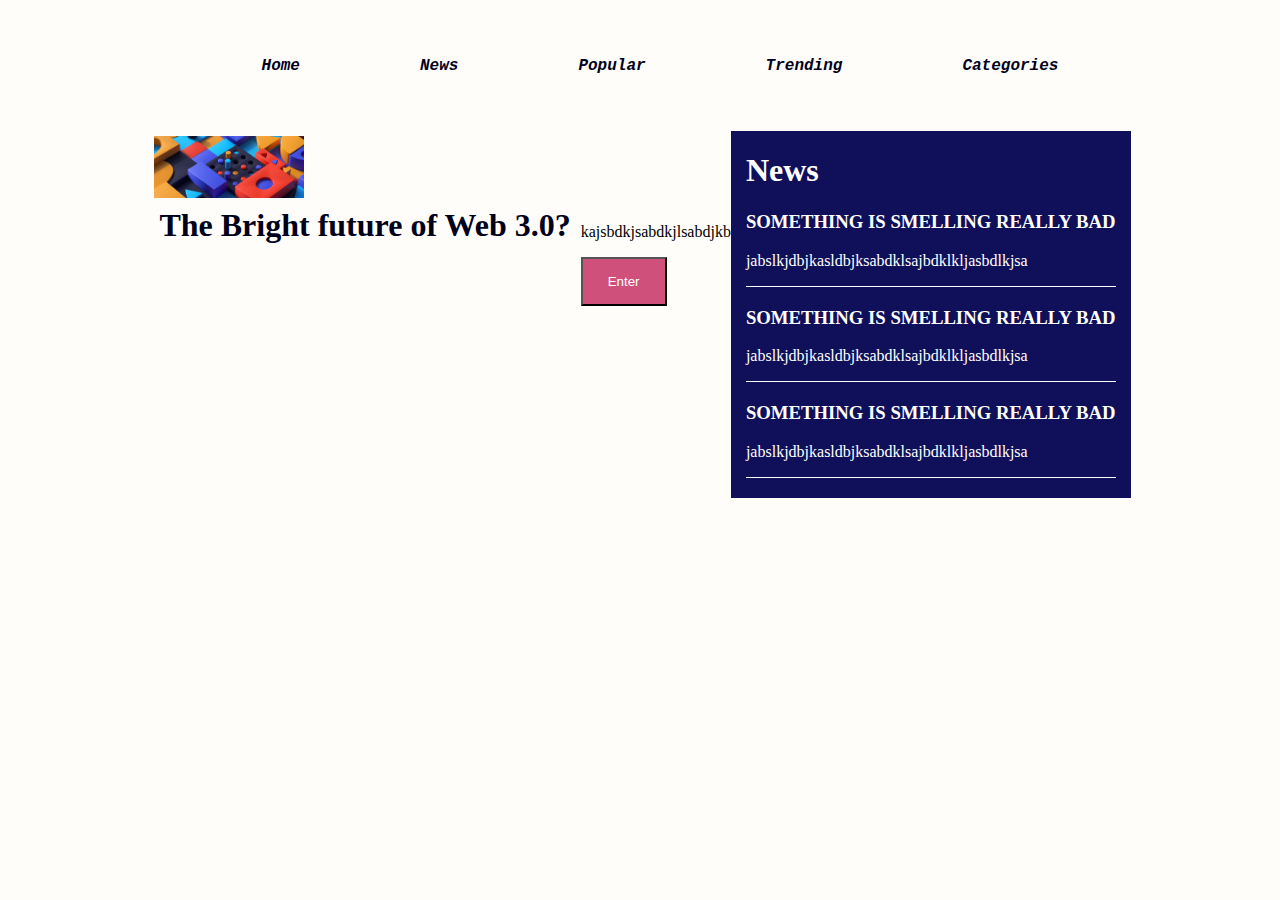
<file: FexNewsPaper/index.html>
<!DOCTYPE html>
<html lang="en">
<head>
    <meta charset="UTF-8">
    <meta http-equiv="X-UA-Compatible" content="IE=edge">
    <meta name="viewport" content="width=device-width, initial-scale=1.0">
    <title>Only Flex css</title>
    <link rel="stylesheet" href="style.css">
    
</head>
<body>
    <div class="nav-flex-container">
        <div class="nav-item">
            <nav>
                <ul>
                    <li class="nav-items"><a target="_blank">Home</a></li>
                    <li class="nav-items"><a target="_blank">News</a></li>
                    <li class="nav-items"><a target="_blank">Popular</a></li>
                    <li class="nav-items"><a target="_blank">Trending</a></li>
                    <li class="nav-items"><a target="_blank">Categories</a></li>
                </ul>
            </nav>
        </div>
    </div>

    <div class="mid-flex-container">

        <div class="first-flex">

            <div class="image-item">
                <img src="./images/image-web-3-desktop.jpg" alt="image of image-web-3-desktop" >
            </div>

            <div class="inner-txt-btn-flex-item">
                <div class="text-item">
                    <h1>The Bright future of Web 3.0?</h1>
                </div>
    
                <div class="text-button-item">
                    <p>kajsbdkjsabdkjlsabdjkb</p>
                    <button>Enter</button>
    
                </div>
            </div>
            

        </div>


        <div class="second-flex-item">

            <div class="news-items" id="news">
                <h1>News</h1>
            </div>

            <div class="news-items">
                <H3>SOMETHING IS SMELLING REALLY BAD</H3>
                <p>jabslkjdbjkasldbjksabdklsajbdklkljasbdlkjsa</p>
            </div>

            <div class="news-items">
                <H3>SOMETHING IS SMELLING REALLY BAD</H3>
                <p>jabslkjdbjkasldbjksabdklsajbdklkljasbdlkjsa</p>
            </div>

            <div class="news-items">
                <H3>SOMETHING IS SMELLING REALLY BAD</H3>
                <p>jabslkjdbjkasldbjksabdklsajbdklkljasbdlkjsa</p>
            </div>



        </div>

    </div><!--End of mid section-->





</body>
</html>
</file>
<file: FexNewsPaper/style.css>
*{
    box-sizing: border-box;
}

body{
    margin: 0;
    padding: 0;
    background-color:hsl(36, 100%, 99%);
}


.nav-flex-container{
   display: flex;
   padding: 20px;
   background-color: hsl(36, 100%, 99%);
   justify-content: center;
}

.nav-item nav ul{
  display: flex;
  list-style: none;
  flex-wrap: wrap; 
}

.nav-item ul .nav-items{
    justify-content: space-around;
    color: hsl(240, 100%, 5%);
    padding: 20px 60px;
}

.nav-items a{
    font-style: oblique;
    font-weight:750;
    font-family:'Courier New', Courier, monospace;
}

/*## Colors

### Primary

- Soft orange: hsl(35, 77%, 62%)
- Soft red: hsl(5, 85%, 63%)

### Neutral

Off-white: hsl(36, 100%, 99%)
Grayish blue: hsl(233, 8%, 79%)
Dark grayish blue: hsl(236, 13%, 42%)
Very dark blue: hsl(240, 100%, 5%)*/

/*BODY mid div SECTION**/

.mid-flex-container{
    display: flex;
    justify-content: center;
}

.image-item img{
    width: 500px;
    margin: 5px;
}

.inner-txt-btn-flex-item{
    display: flex;
    
}

/*bright..text section*/
.text-item{
    color:hsl(240, 100%, 5%);
    
}
 
.text-item h1{
    margin:0px 10px;
}

.text-button-item button { 
    
    color:white;
    background-color: rgb(207, 81, 123);
    padding:15px 25px;
}

/*second-flex-item*/

.second-flex-item{
    color: white;
    background-color: rgb(16, 16, 90);
    
}

.news-items{
    
    border-bottom: 1px solid white;
    margin: 0px 15px;
    margin-bottom:20px;
}

#news{
    border:none;
}

#news h1:hover{
    color: rgb(221, 185, 25);
}

/*THREE computer section*/

.three-computer-flex-container{
    display:flex;
    margin-top:15px;
    justify-content: center;
}

.three-item{
    display: flex;
}

.image-item img{
    width: 150px;
    height: 100%;
}

.info-item{
    word-wrap: break-word;
}

.info-item h1{
    color: hsl(233, 8%, 79%);
}

.info-item h3{
    color:hsl(240, 100%, 5%);
}

.info-item p{
    color:hsl(233, 8%, 79%);
}
</file>
